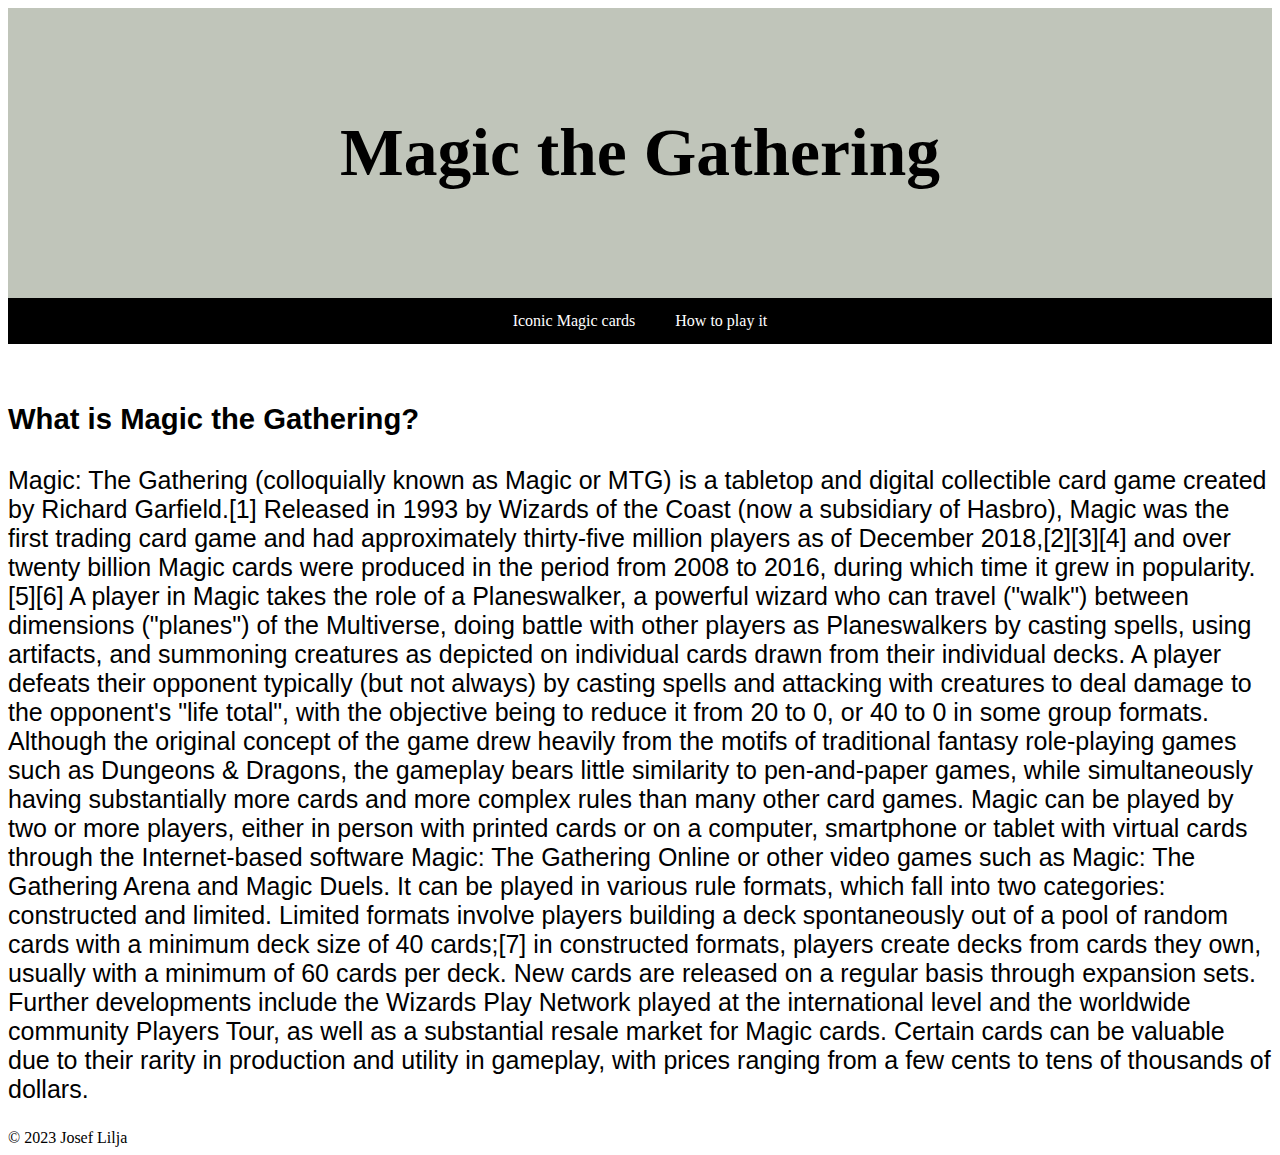
<file: Lab1/HTML/index.html>
<!DOCTYPE html>
<html lang="en">
    <head>
        <meta charset="utf-8">
        <meta http-equiv="X-UA-Compatible" content="IE=edge">
        <title>Homepage</title>
        <meta name="description" content="">
        <meta name="viewport" content="width=device-width, initial-scale=1">
        <link rel="stylesheet" href="/Lab1/Css/style.css">
    </head>
        <body>
            <header class="title">
                <h2>Magic the Gathering</h2>
            </header>
            <nav class="navigation">
                    <a href="iconicMagicCards.html">Iconic Magic cards</a>
                    <a href="howplaymtg.html">How to play it</a>    
            </nav>
            <main class="wrapper">
                <article>
                    <h3>What is Magic the Gathering?</h3>
                        <p>
                            Magic: The Gathering (colloquially known as Magic or MTG) is a tabletop and digital collectible card game created by Richard Garfield.[1] Released in 1993 by Wizards of the Coast (now a subsidiary of Hasbro), Magic was the first trading card game and had approximately thirty-five million players as of December 2018,[2][3][4] and over twenty billion Magic cards were produced in the period from 2008 to 2016, during which time it grew in popularity.[5][6]

                            A player in Magic takes the role of a Planeswalker, a powerful wizard who can travel ("walk") between dimensions ("planes") of the Multiverse, doing battle with other players as Planeswalkers by casting spells, using artifacts, and summoning creatures as depicted on individual cards drawn from their individual decks. A player defeats their opponent typically (but not always) by casting spells and attacking with creatures to deal damage to the opponent's "life total", with the objective being to reduce it from 20 to 0, or 40 to 0 in some group formats. Although the original concept of the game drew heavily from the motifs of traditional fantasy role-playing games such as Dungeons & Dragons, the gameplay bears little similarity to pen-and-paper games, while simultaneously having substantially more cards and more complex rules than many other card games.

                             Magic can be played by two or more players, either in person with printed cards or on a computer, smartphone or tablet with virtual cards through the Internet-based software Magic: The Gathering Online or other video games such as Magic: The Gathering Arena and Magic Duels. It can be played in various rule formats, which fall into two categories: constructed and limited. Limited formats involve players building a deck spontaneously out of a pool of random cards with a minimum deck size of 40 cards;[7] in constructed formats, players create decks from cards they own, usually with a minimum of 60 cards per deck.

                            New cards are released on a regular basis through expansion sets. Further developments include the Wizards Play Network played at the international level and the worldwide community Players Tour, as well as a substantial resale market for Magic cards. Certain cards can be valuable due to their rarity in production and utility in gameplay, with prices ranging from a few cents to tens of thousands of dollars.
                        </p>  
                    </article>
            </main>
            <footer>&copy; 2023 Josef Lilja</footer>
        </body>
</html>
</file>
<file: Lab1/Css/style.css>
main{
    font-family: 'Gill Sans', 'Gill Sans MT', Calibri, 'Trebuchet MS', sans-serif;
}
.title{
    background-color: rgb(192, 197, 186);
    padding: 50px;
    text-align: center;
    font-size: 45px;
    color: rgb(0, 0, 0);
    

}

.container{
    display: flex;
    flex-direction: column;
    justify-content: right;
}
.navigation{
    display: flex;
    background-color: black;
    justify-content: center;
}

.navigation a {
    color: white;
    padding: 14px 20px;
    text-align: center;
    text-decoration: none;
}
.navigation a:hover{
    background-color: blanchedalmond;
    color: black;
}
.wrapper{
    padding-top: 30px;
    width: 100%;
    font-size: 25px;
}
</file>
